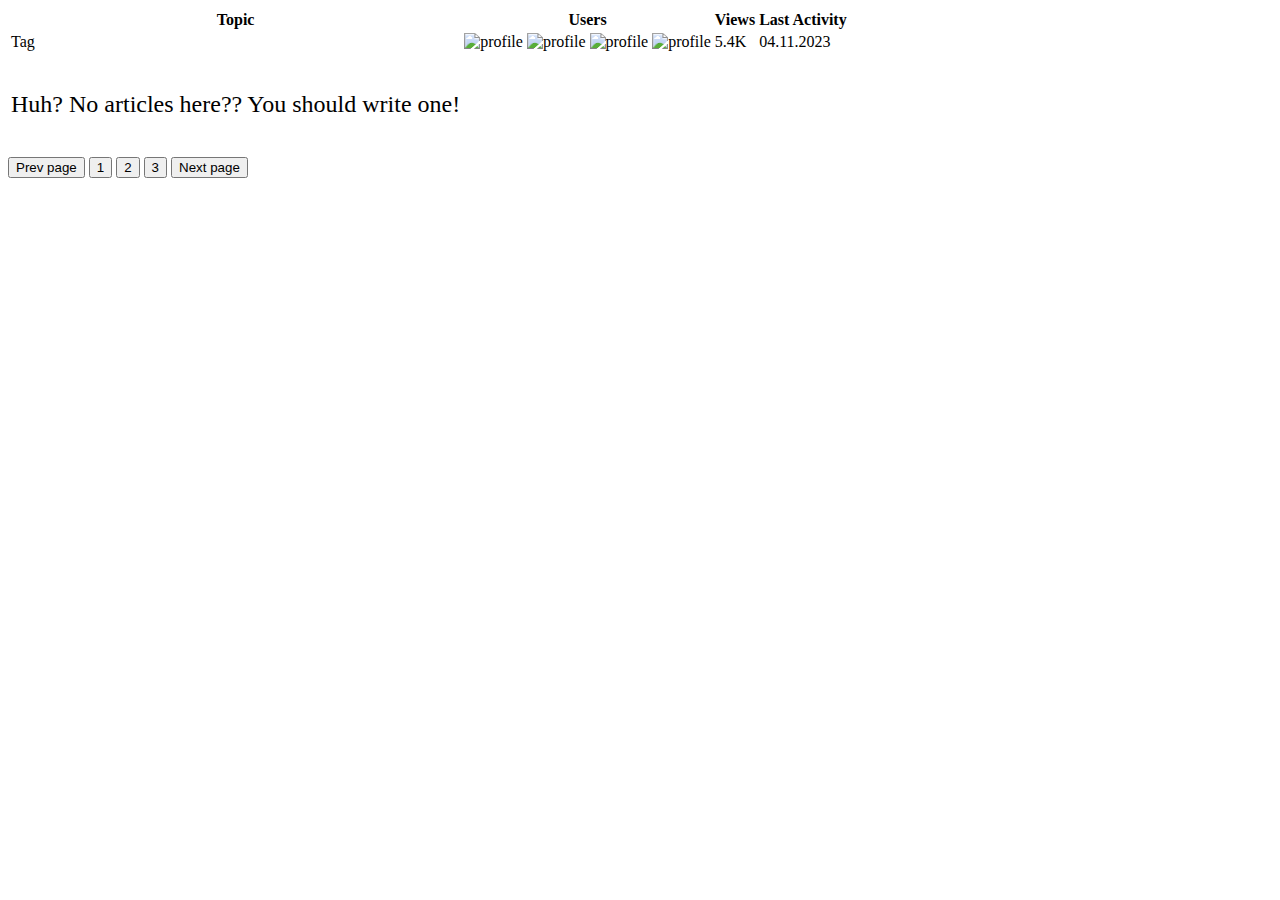
<file: src/main/resources/templates/index.html>
<!DOCTYPE html>
<html lang="en" xmlns:th="https://www.thymeleaf.org">
<head>
    <meta charset="UTF-8">
    <title>Forum - Latest</title>
    <link rel="stylesheet" th:href="@{/css/reset.css}">
    <link rel="stylesheet" th:href="@{/css/style.css}">

    <link rel="stylesheet" th:href="@{/css/post-article.css}">
    <link rel="stylesheet" th:href="@{/css/table.css}">
    <link rel="stylesheet" th:href="@{/css/pagination.css}">
    <link rel="shortcut icon" type="x-icon" th:href="@{/image/site-logo.png}">
</head>
<body>
    <div class="container">
        <div th:replace="~{blocks/header :: header}"/>
        <div th:replace="~{blocks/navbar :: navbar}"/>

        <div th:replace="~{blocks/post-article :: postForm}"/>

        <table class="table">
            <thead>
                <tr>
                    <th>
                        <span>Topic</span>
                    </th>
                    <th th:if="!${articles.empty}">
                        <span>Users</span>
                    </th>
                    <th th:if="!${articles.empty}">
                        <span>Views</span>
                    </th>
                    <th th:if="!${articles.empty}">
                        <span>Last Activity</span>
                    </th>
                </tr>
            </thead>
            <tbody>
                <tr th:each="article : ${articles}">
                    <td>
                        <div class="table__td">
                            <div class="table__author">
                                <a th:href="@{'/user/' + ${article.author.username}}" th:text="${article.author.nickname}"></a>
                            </div>
                            <div class="table__title">
                                <a th:href="@{'/article/' + ${article.id}}" th:text="${article.title}"></a>
                            </div>
                            <div class="table__tags">
                                <a th:each="tag : ${article.articleTags}"
                                   th:href="@{'/articles/tag/' + ${tag.name}}"
                                   th:text="${tag.name}" class="table__tag">Tag</a>
                            </div>
                        </div>
                    </td>
                    <td>
                        <div class="table__avatars">
                            <img alt="profile" width="24" height="24" th:src="@{/image/user_picture.jpg}" class="avatar">
                            <img alt="profile" width="24" height="24" th:src="@{/image/user_picture.jpg}" class="avatar">
                            <img alt="profile" width="24" height="24" th:src="@{/image/user_picture.jpg}" class="avatar">
                            <img alt="profile" width="24" height="24" th:src="@{/image/user_picture.jpg}" class="avatar">
                        </div>
                    </td>
                    <td th:text="${article.views}">5.4K</td>
                    <td>
                        <a th:href="@{'/articles/date/' + ${#strings.replace(article.date, '.', '-')}}"
                           th:text="${article.date}">04.11.2023</a>
                    </td>
                </tr>
                <tr th:if="${articles.empty}">
                    <td>
                        <p style="font-size: 24px;
                            text-align: center; padding: 12px 0;
                            background-color: #fff">
                            Huh? No articles here?? You should write one!
                        </p>
                    </td>
                </tr>
            </tbody>
        </table>

        <div class="table__pagination">
            <button>Prev page</button>
            <button>1</button>
            <button>2</button>
            <button>3</button>
            <button>Next page</button>
        </div>
    </div>
    <div th:replace="~{blocks/footer :: footer}"/>
    <script th:src="@{/scripts/showForm.js}"></script>
    <script th:src="@{/scripts/showMenu.js}"></script>
</body>
</html>
</file>
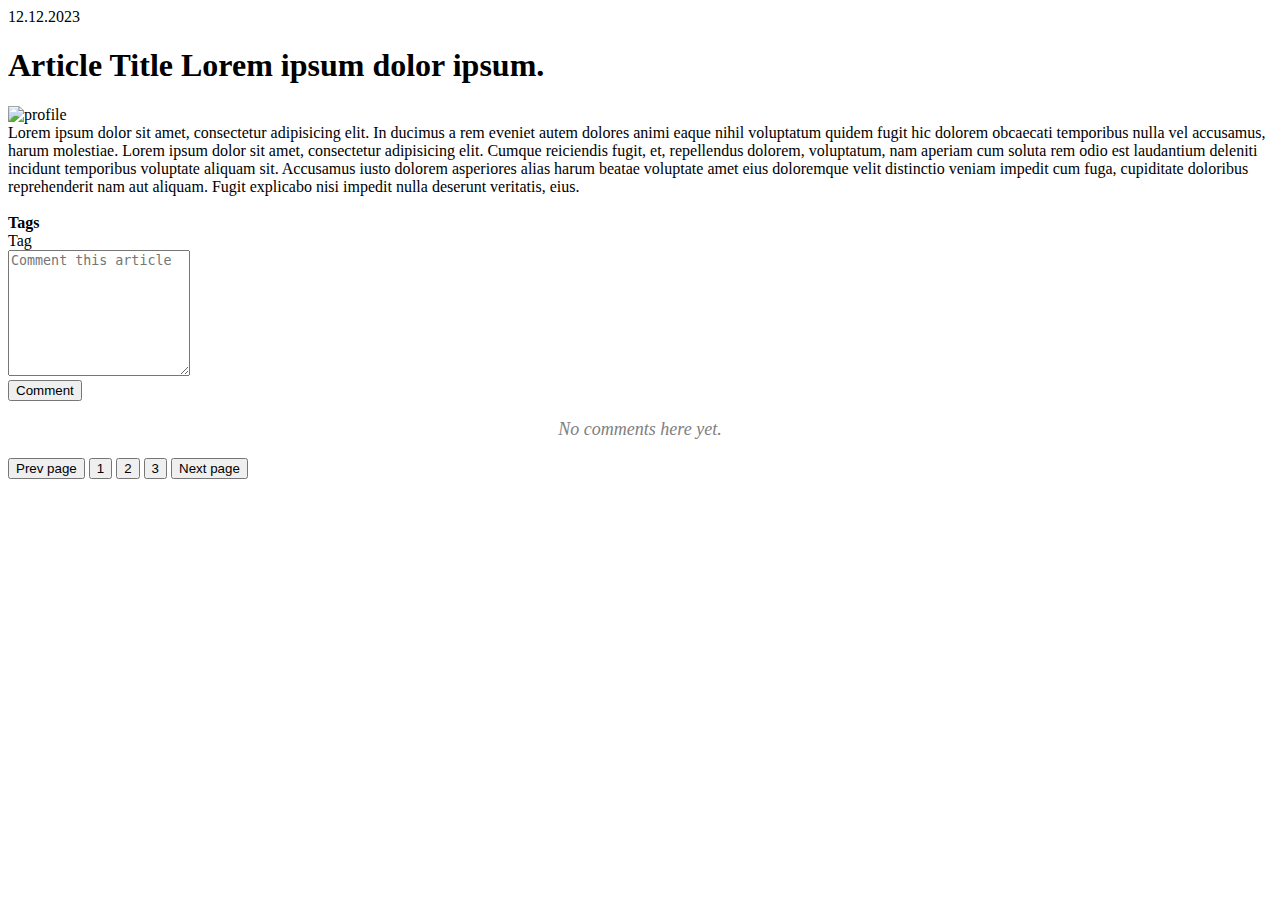
<file: src/main/resources/templates/article-page.html>
<!DOCTYPE html>
<html lang="en" xmlns:th="https://www.thymeleaf.org">
<head>
    <meta charset="UTF-8">
    <title th:text="'Forum - ' + ${article.title}">Forum - Article</title>
    <link rel="stylesheet" th:href="@{/css/reset.css}">
    <link rel="stylesheet" th:href="@{/css/style.css}">

    <link rel="stylesheet" th:href="@{/css/post-article.css}">
    <link rel="stylesheet" th:href="@{/css/comments.css}">

    <link rel="stylesheet" th:href="@{/css/pagination.css}">
    <link rel="shortcut icon" type="x-icon" th:href="@{/image/site-logo.png}">
</head>
<body>

<div class="container">
    <div th:replace="~{blocks/header :: header}"/>
    <div th:replace="~{blocks/navbar :: navbar}"/>

    <div th:replace="~{blocks/post-article :: postForm}"/>

    <div class="main__block">
        <div class="article__date">
            <a th:text="${article.date}" th:href="@{'/articles/date/' + ${date_formatted}}">12.12.2023</a>
        </div>

        <div class="page__title">
            <h1 th:text="${article.title}">Article Title Lorem ipsum dolor ipsum.</h1>
        </div>

        <div class="author">
            <a th:href="@{'/user/' + ${article.author.username}}">
                <div class="author__picture">
                    <img alt="profile" width="24" height="24" th:src="@{/image/user_picture.jpg}" class="avatar">
                </div>
                <div th:text="${article.author.nickname}"/>
            </a>
        </div>

        <div th:text="${article.content}" class="text">
            Lorem ipsum dolor sit amet, consectetur adipisicing elit.
            In ducimus a rem eveniet autem dolores animi eaque nihil
            voluptatum quidem fugit hic dolorem obcaecati temporibus
            nulla vel accusamus, harum molestiae. Lorem ipsum dolor sit
            amet, consectetur adipisicing elit. Cumque reiciendis fugit,
            et, repellendus dolorem, voluptatum, nam aperiam cum soluta
            rem odio est laudantium deleniti incidunt temporibus voluptate
            aliquam sit. Accusamus iusto dolorem asperiores alias harum
            beatae voluptate amet eius doloremque velit distinctio veniam
            impedit cum fuga, cupiditate doloribus reprehenderit nam aut
            aliquam. Fugit explicabo nisi impedit nulla deserunt veritatis, eius.
        </div>

        <div th:if="${!images.empty}" th:each="image : ${images}" class="images">
            <div class="article__image">
                <img th:src="@{${image.url}}" th:alt="${image.alt}">
            </div>
        </div>

        <div th:if="${!article.articleTags.empty}" class="tags">
            <div class="tag__title"><b>Tags</b></div>
            <div class="tags__inner">
                <div th:each="tag : ${article.articleTags}" class="tag">
                    <a th:href="@{'/articles/tag/' + ${tag.name}}" th:text="${tag.name}">Tag</a>
                </div>
            </div>
        </div>

        <form th:action="@{/article/} + ${id}" method="post">
            <div class="comment">
                <textarea name="content" id="comment" rows="8" placeholder="Comment this article"></textarea>
            </div>
            <button type="submit">Comment</button>
        </form>

        <div th:if="${!article.articleComments.empty}" th:replace="~{blocks/comments :: article-comments}"/>
        <div th:if="${article.articleComments.empty}" style="text-align: center;
        font-size: 18px; color: grey; padding: 18px 0"><i>No comments here yet.</i></div>
    </div>

    <div class="table__pagination">
        <button>Prev page</button>
        <button>1</button>
        <button>2</button>
        <button>3</button>
        <button>Next page</button>
    </div>
</div>
<div th:replace="~{blocks/footer :: footer}"/>
<script th:src="@{/scripts/commentEdit.js}"></script>
<script th:src="@{/scripts/showForm.js}"></script>
<script th:src="@{/scripts/showMenu.js}"></script>
</body>
</html>
</file>
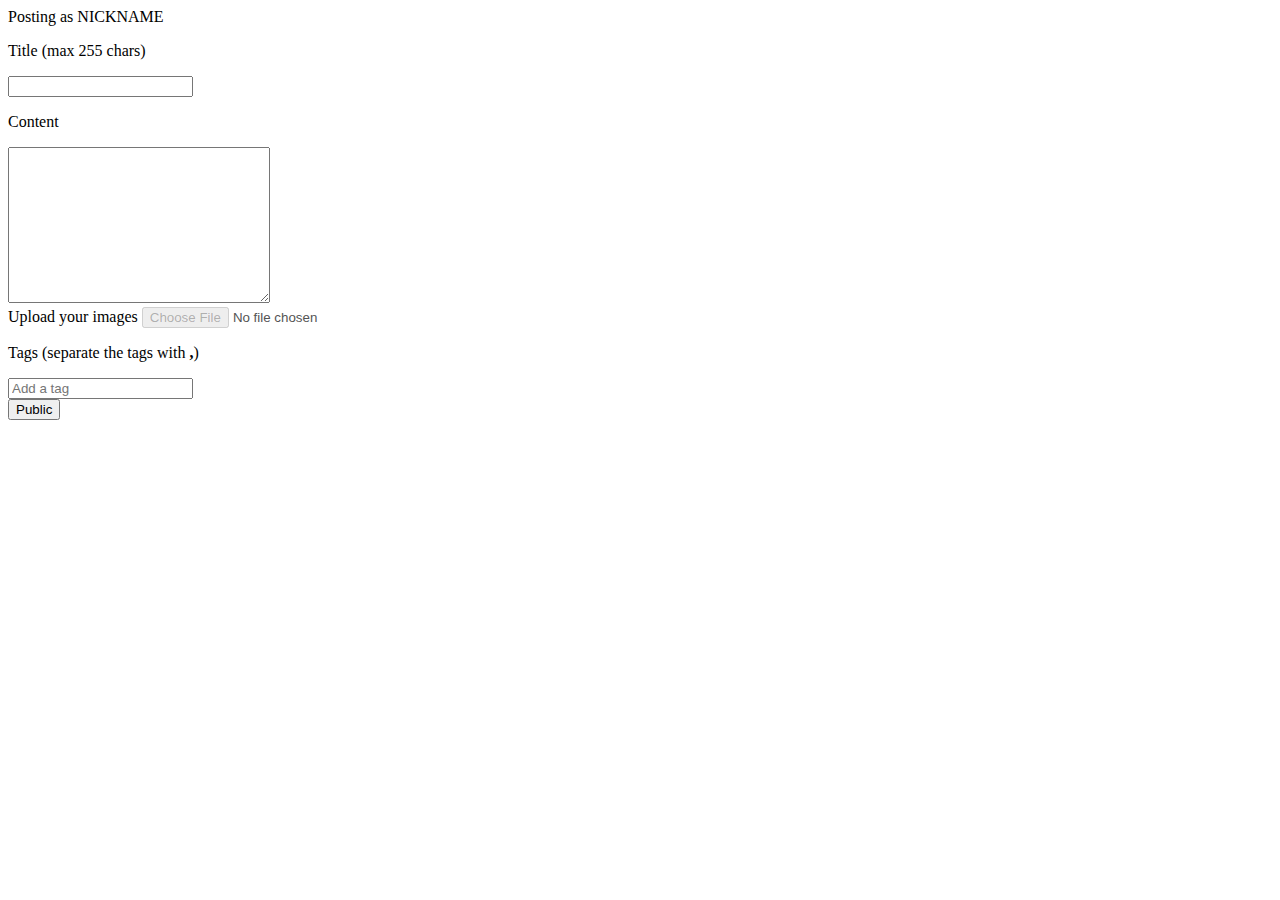
<file: src/main/resources/templates/article-post.html>
<!DOCTYPE html>
<html lang="en" xmlns:th="https://www.thymeleaf.org">
<head>
    <meta charset="UTF-8">
    <title>Forum - Write an Article</title>
    <link rel="stylesheet" th:href="@{/css/reset.css}">
    <link rel="stylesheet" th:href="@{/css/style.css}">
    <link rel="stylesheet" th:href="@{/css/post-article.css}">
    <link rel="shortcut icon" type="x-icon" th:href="@{/image/site-logo.png}">
</head>
<body>
<div class="container">
    <div th:replace="~{blocks/header :: header}"/>
    <div th:replace="~{blocks/navbar :: navbar}"/>

    <div class="main__block">
        <section class="post__article">
            <form th:action="@{/article/post}" method="post">
                <div class="post__user">
                    <a th:href="@{'/user/' + ${user.username}}" th:text="'Posting as ' + ${user.nickname}">
                        Posting as NICKNAME
                    </a>
                </div>
                <div class="post__title default-input w100p">
                    <p>Title (max 255 chars)</p>
                    <input name="title" type="text" id="inputField" maxlength="255" required>
                </div>
                <div class="post__content default-input w100p">
                    <p>Content</p>
                    <textarea name="text" id="text-area" cols="30" rows="10" required></textarea>
                </div>
                <div class="post__image default-input w100p">
                    <label for="images">Upload your images</label>
                    <input type="file" id="images" name="image" disabled>
                </div>
                <div class="post__tags default-input w100p">
<!--                    <p>Tags (add by clicking <b>space</b>)</p>-->
                    <p>Tags (separate the tags with <b>,</b>)</p>
                    <div class="tags__inner">
                        <div id="tags-container"></div>
                        <input name="tags" type="text" id="tag-input" placeholder="Add a tag"> <!--remove name once js script works properly-->
                    </div>
<!--                    <input name="tags" type="hidden" id="textInput">-->
                </div>
                <button id="public__article" type="submit">Public</button>
            </form>
        </section>
    </div>
</div>
<div th:replace="~{blocks/footer :: footer}"/>
<script th:src="@{/scripts/showForm.js}"></script>
<script th:src="@{/scripts/showMenu.js}"></script>
</body>
</html>
</file>
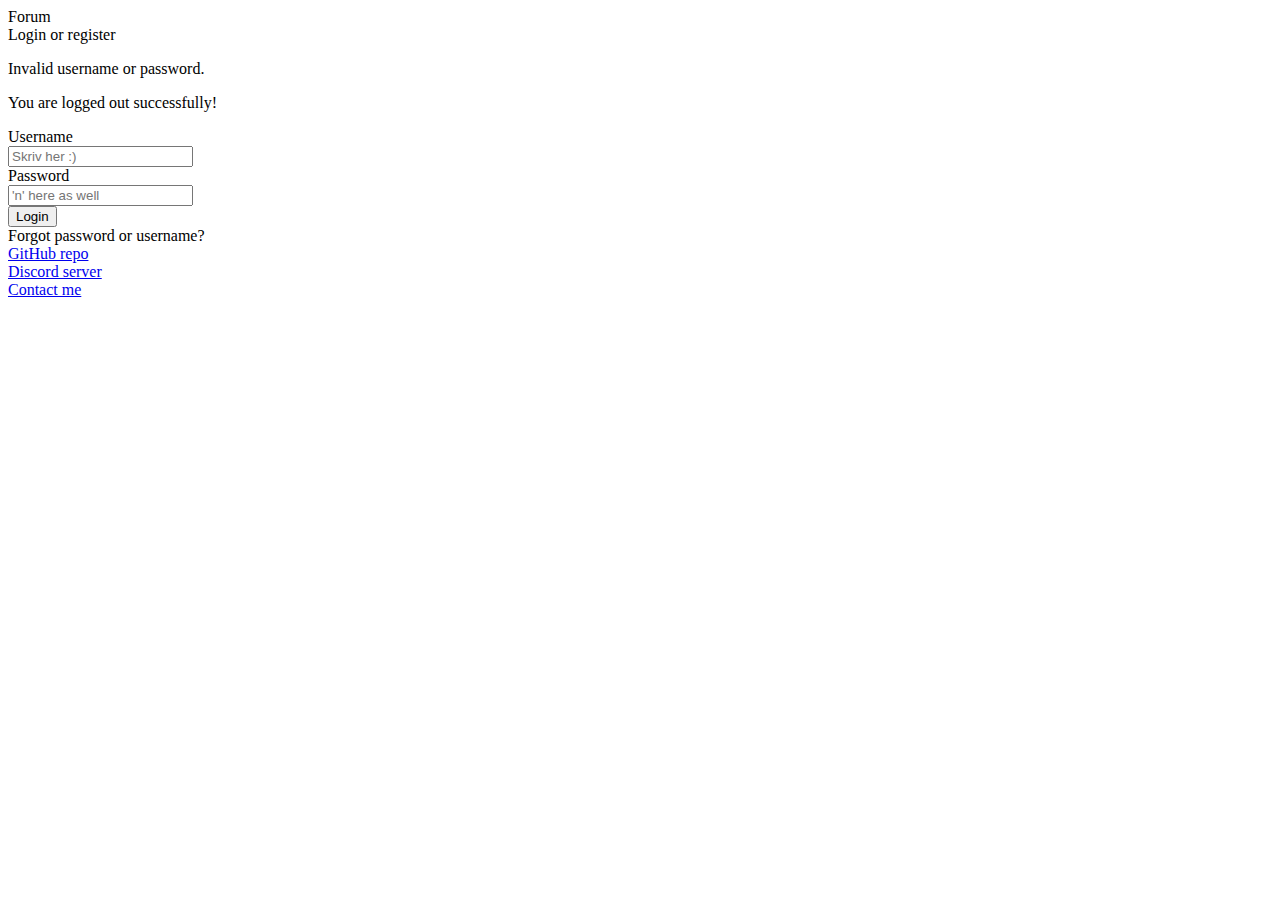
<file: src/main/resources/templates/login.html>
<!DOCTYPE html>
<html lang="en" xmlns:th="https://www.thymeleaf.org">
<head>
    <meta charset="UTF-8">
    <title>Forum - Login</title>
    <link rel="stylesheet" th:href="@{/css/reset.css}">
    <link rel="stylesheet" th:href="@{/css/style.css}">
    <link rel="stylesheet" th:href="@{/css/login.css}">
    <link rel="shortcut icon" type="x-icon" th:href="@{/image/site-logo.png}">
</head>
<body>
<div class="container">
    <div class="login__block">
        <div class="login__title">Forum</div>
        <div class="login__or"><a th:href="@{/login}">Login</a> or <a th:href="@{/registration}">register</a></div>

        <div id="error-message" th:if="${param.error}">
            <p>Invalid username or password.</p>
        </div>

        <div id="logout-message" th:if="${param.logout}">
            <p>You are logged out successfully!</p>
        </div>

        <form th:action="@{/login}" method="post">
            <div class="login__username">
                <div class="user-field">Username</div>
                <input type="text" id="username" name="username" required maxlength="16" placeholder="Skriv her :)">
            </div>

            <div class="login__password">
                <div class="user-field">Password</div>
                <input type="password" id="password" name="password" required maxlength="255" placeholder="'n' here as well">
            </div>

            <button id="login-btn" type="submit">Login</button>

            <div class="forgot__password">
                <a th:href="@{/login/help}">Forgot password or username?</a>
            </div>
            
            <div class="login__links">
                <div class="links__item">
                    <a href="github.com" target="_blank">GitHub repo</a>
                </div>
                <div class="links__item">
                    <a href="github.com" target="_blank">Discord server</a>
                </div>
                <div class="links__item">
                    <a href="github.com" target="_blank">Contact me</a>
                </div>
            </div>
        </form>

    </div>
</div>
</body>
</html>
</file>
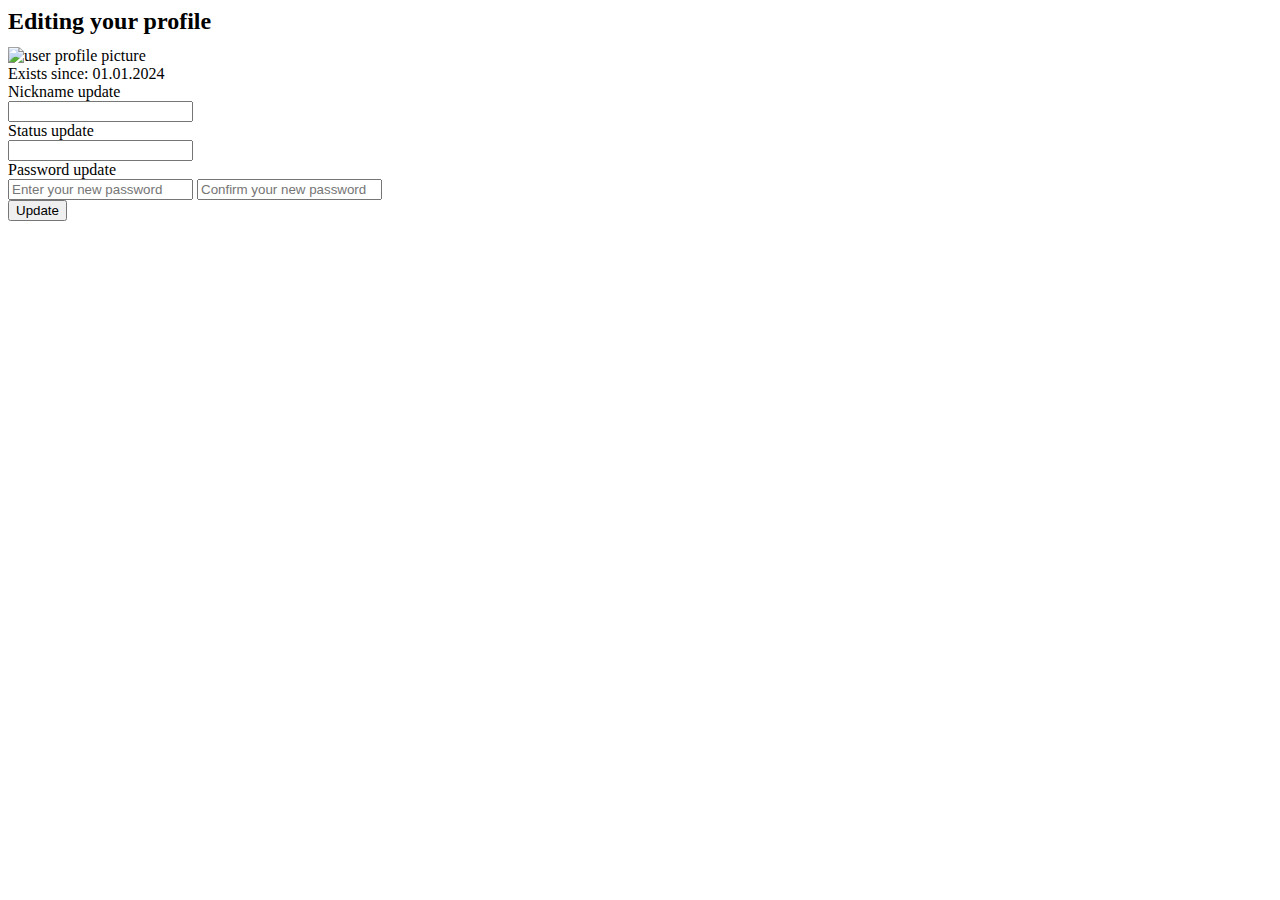
<file: src/main/resources/templates/profile-settings.html>
<!DOCTYPE html>
<html lang="en" xmlns:th="http://www.w3.org/1999/xhtml">
<head>
    <meta charset="UTF-8">
    <title th:text="'Forum -' + ${user.nickname}">Forum - Rolf</title>
    <link rel="stylesheet" th:href="@{/css/reset.css}">
    <link rel="stylesheet" th:href="@{/css/style.css}">
    <link rel="stylesheet" th:href="@{/css/post-article.css}">
    <link rel="stylesheet" th:href="@{/css/profile.css}">
    <link rel="shortcut icon" type="x-icon" th:href="@{/image/site-logo.png}">
</head>
<body>
    <div class="container">
        <div th:replace="~{blocks/header :: header}"/>
        <div th:replace="~{blocks/navbar :: navbar}"/>

        <div th:replace="~{blocks/post-article :: postForm}"/>
        
        <div class="main__block">
            <h2 style="margin: 0 0 12px 0">Editing your profile</h2>
           <div class="user__profile">
               <div class="profile__left">
                   <div class="user__picture">
                       <img th:src="@{/image/user_picture.jpg}" alt="user profile picture">
                   </div>
                   <div class="profile__regdate" th:text="'Exists since: ' + ${user.date}">
                       Exists since: 01.01.2024
                   </div>
               </div>
                <div class="profile__right">
                    <div class="user__info">
                        <form th:action="@{'/user/' + ${user.username} + '/settings'}" id="profile-form" method="post">
                            <div class="settings__title">Nickname update</div>
                            <div class="settings__username default-input">
                                <input type="text" name="nickname" th:placeholder="${user.nickname}" maxlength="16">
                            </div>
                            <div class="settings__title">Status update</div>
                            <div class="settings__status default-input">
                                <input type="text" name="status" th:placeholder="${user.status}" maxlength="90">
                            </div>
                            <div class="settings__title">Password update</div>
                            <div class="settings__password default-input">
                                <input type="password" id="password" name="password" placeholder="Enter your new password">
                                <input type="password" id="confirm-password" placeholder="Confirm your new password">
                            </div>
                            <button type="submit">Update</button>
                        </form>
                    </div>
                </div>
           </div>
        </div>
    </div>
    <div th:replace="~{blocks/footer :: footer}"/>
    <script th:src="@{/scripts/profileSettings.js}"></script>
    <script th:src="@{/scripts/showForm.js}"></script>
    <script th:src="@{/scripts/showMenu.js}"></script>
</body>
</html>
</file>
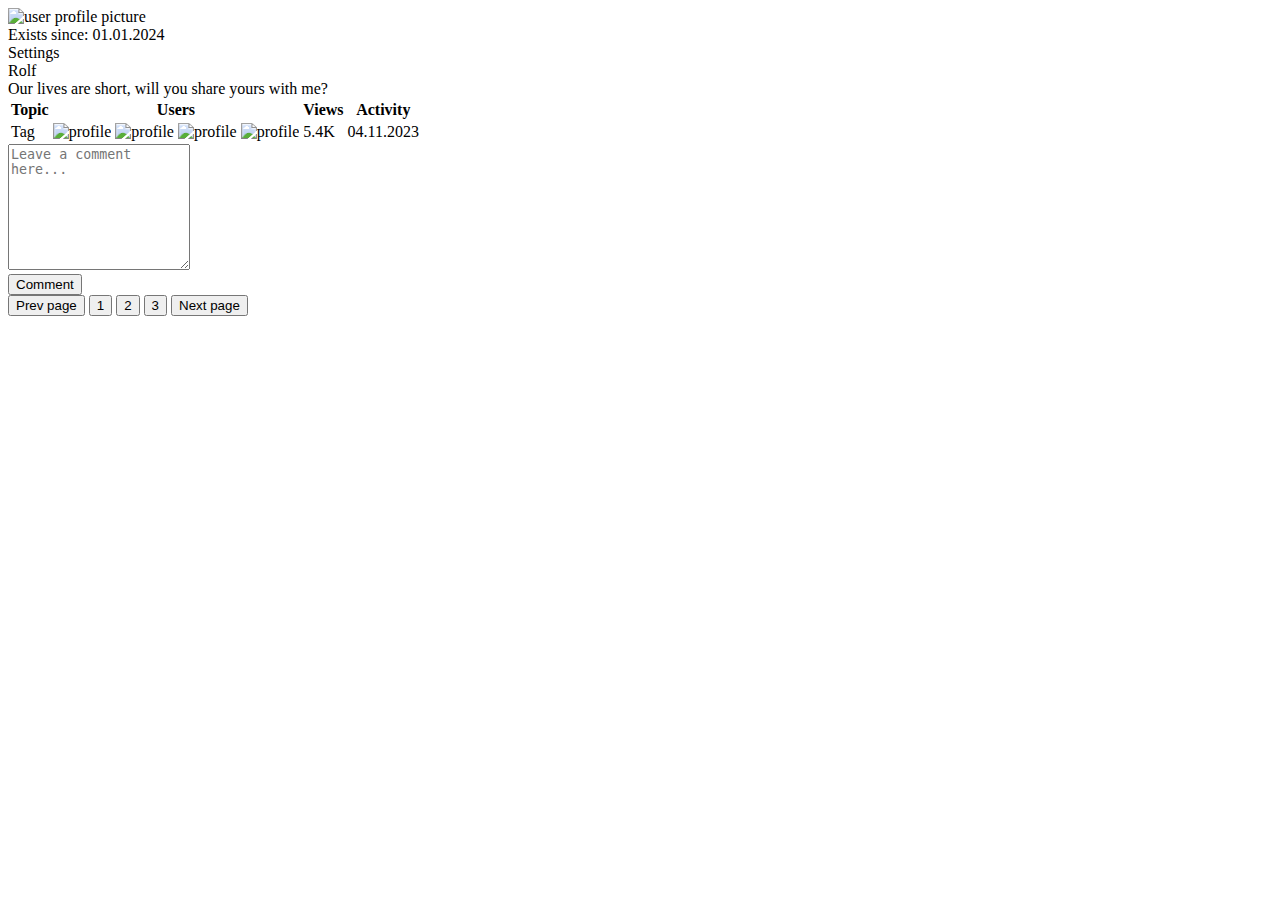
<file: src/main/resources/templates/profile.html>
<!DOCTYPE html>
<html lang="en" xmlns:th="http://www.w3.org/1999/xhtml">
<head>
    <meta charset="UTF-8">
    <title th:text="'Forum - ' + ${user.nickname}">Forum - Rolf</title>
    <link rel="stylesheet" th:href="@{/css/reset.css}">
    <link rel="stylesheet" th:href="@{/css/style.css}">

    <link rel="stylesheet" th:href="@{/css/post-article.css}">
    <link rel="stylesheet" th:href="@{/css/comments.css}">
    <link rel="stylesheet" th:href="@{/css/profile.css}">
    <link rel="stylesheet" th:href="@{/css/table.css}">

    <link rel="stylesheet" th:href="@{/css/pagination.css}">
    <link rel="shortcut icon" type="x-icon" th:href="@{/image/site-logo.png}">
</head>
<body>
    <div class="container">
        <div th:replace="~{blocks/header :: header}"/>
        <div th:replace="~{blocks/navbar :: navbar}"/>

        <div th:replace="~{blocks/post-article :: postForm}"/>

        <div class="main__block">
           <div class="user__profile">
                <div class="profile__left">
                    <div class="user__picture">
                        <img th:src="@{/image/user_picture.jpg}" alt="user profile picture">
                    </div>
                    <div class="profile__regdate" th:text="'Exists since: ' + ${user.date}">
                        Exists since: 01.01.2024
                    </div>
                    <div th:if="${is_current}" class="profile__settings">
                        <a th:href="@{'/user/' + ${user.username} + '/settings'}">Settings</a>
                    </div>
                </div>
                <div class="profile__right">
                    <div class="user__info">
                        <div class="profile__username" th:text="${user.nickname}">Rolf</div>
                        <div class="profile__status" th:text="${user.status}">Our lives are short, will you share yours with me?</div>
                    </div>
                    <div class="user__articles">
                        <table class="table">
                            <thead>
                                <tr>
                                    <th>
                                        <span>Topic</span>
                                    </th>
                                    <th>
                                        <span>Users</span>
                                    </th>
                                    <th>
                                        <span>Views</span>
                                    </th>
                                    <th>
                                        <span>Activity</span>
                                    </th>
                                </tr>
                            </thead>
                            <tbody>
                                <tr th:each="article : ${articles}">
                                    <td>
                                        <div class="table__td">
                                            <div class="table__title">
                                                <a th:href="@{'/article/' + ${article.id}}" th:text="${article.title}"></a>
                                            </div>
                                            <div class="table__tags">
                                                <a th:each="tag : ${article.articleTags}"
                                                   th:href="@{'/articles/tag/' + ${tag.name}}"
                                                   th:text="${tag.name}" class="table__tag">Tag</a>
                                            </div>
                                        </div>
                                    </td>
                                    <td>
                                        <div class="table__avatars">
                                            <img alt="profile" width="24" height="24" th:src="@{/image/user_picture.jpg}" class="avatar">
                                            <img alt="profile" width="24" height="24" th:src="@{/image/user_picture.jpg}" class="avatar">
                                            <img alt="profile" width="24" height="24" th:src="@{/image/user_picture.jpg}" class="avatar">
                                            <img alt="profile" width="24" height="24" th:src="@{/image/user_picture.jpg}" class="avatar">
                                        </div>
                                    </td>
                                    <td th:text="${article.views}">5.4K</td>
                                    <td th:text="${article.date}">04.11.2023</td>
                                </tr>
                            </tbody>
                        </table>
                    </div>
                </div>
           </div>

            <form th:action="@{'/user/' + ${user.username}}" method="post">
                <div class="comment">
                    <textarea name="content" id="comment" rows="8" placeholder="Leave a comment here..."></textarea>
                </div>
                <button type="submit">Comment</button>
            </form>

            <div th:if="${!comments.empty}" th:replace="~{blocks/comments :: user-comments}"/>
        </div>
    </div>

    <div class="table__pagination">
        <button>Prev page</button>
        <button>1</button>
        <button>2</button>
        <button>3</button>
        <button>Next page</button>
    </div>
    <div th:replace="~{blocks/footer :: footer}"/>
    <script th:src="@{/scripts/commentEdit.js}"></script>
    <script th:src="@{/scripts/showForm.js}"></script>
    <script th:src="@{/scripts/showMenu.js}"></script>
</body>
</html>
</file>
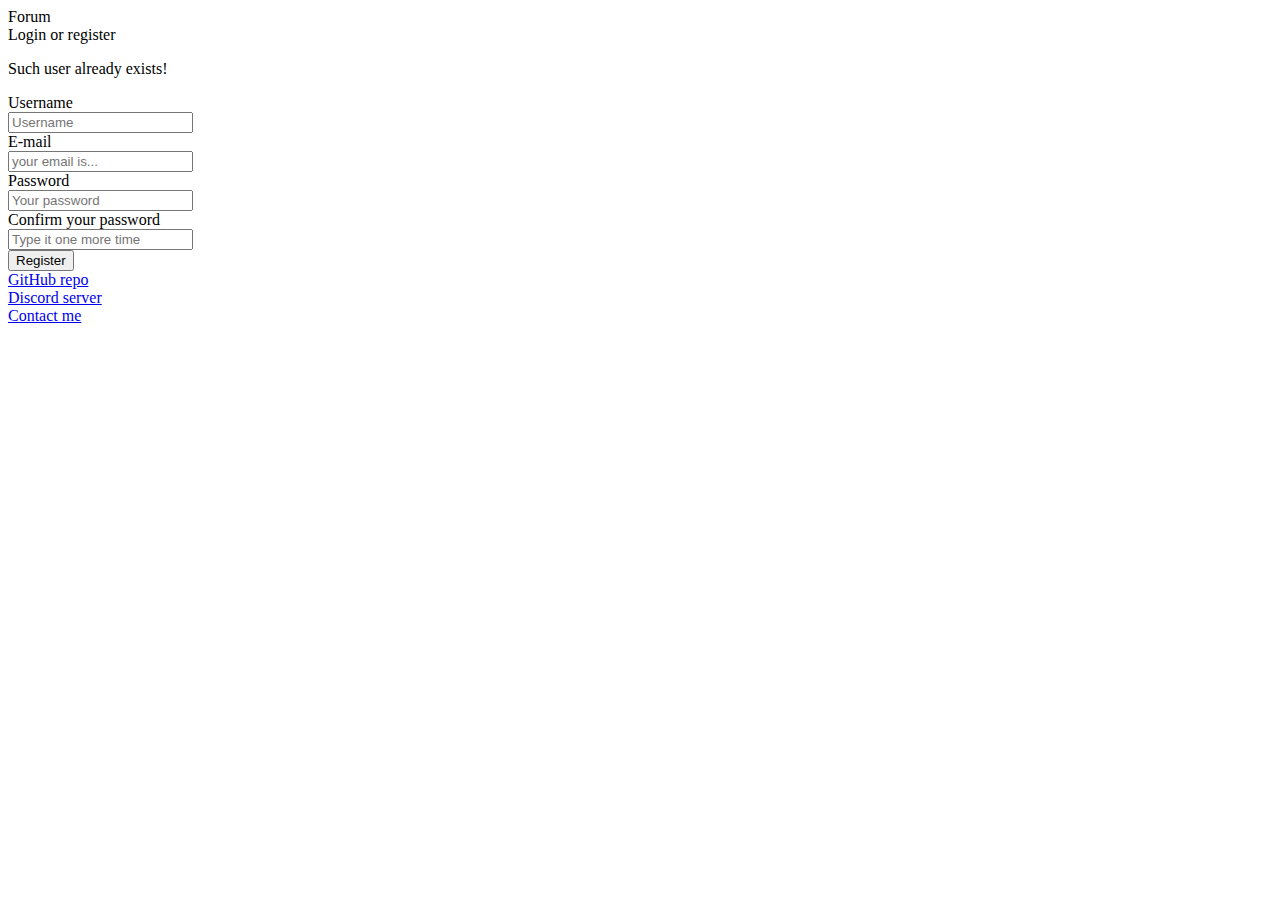
<file: src/main/resources/templates/registration.html>
<!DOCTYPE html>
<html lang="en" xmlns:th="https://www.thymeleaf.org">
<head>
    <meta charset="UTF-8">
    <title>Forum - Registration</title>
    <link rel="stylesheet" th:href="@{/css/reset.css}">
    <link rel="stylesheet" th:href="@{/css/style.css}">
    <link rel="stylesheet" th:href="@{/css/login.css}">
    <link rel="shortcut icon" type="x-icon" th:href="@{/image/site-logo.png}">
</head>
<body>
<div class="container">
    <div class="login__block">
        <div class="login__title">Forum</div>
        <div class="login__or"><a th:href="@{/login}">Login</a> or <a th:href="@{/registration}">register</a></div>

        <div id="error-message" th:if="${param.error}">
            <p>Such user already exists!</p>
        </div>

        <form th:action="@{/registration}" method="post" id="regForm">

            <div class="login__username">
                <div class="user-field">Username</div>
                <input type="text" id="username" name="username" required maxlength="32" placeholder="Username">
            </div>

            <div class="login__email">
                <div class="user-field">E-mail</div>
                <input type="email" id="email" name="email" required maxlength="255" placeholder="your email is...">
            </div>

            <div class="login__password">
                <div class="user-field">Password</div>
                <input type="password" id="password" name="password" required maxlength="255" placeholder="Your password">
            </div>

            <div class="login__password">
                <div class="user-field">Confirm your password</div>
                <input type="password" id="confirmPassword" required maxlength="255" placeholder="Type it one more time">
            </div>

            <button id="login-btn" type="submit">Register</button>
            <div class="login__links">
                <div class="links__item">
                    <a href="github.com" target="_blank">GitHub repo</a>
                </div>
                <div class="links__item">
                    <a href="github.com" target="_blank">Discord server</a>
                </div>
                <div class="links__item">
                    <a href="github.com" target="_blank">Contact me</a>
                </div>
            </div>
        </form>
    </div>
</div>
<script th:src="@{/scripts/registration.js}"></script>
</body>
</html>
</file>
